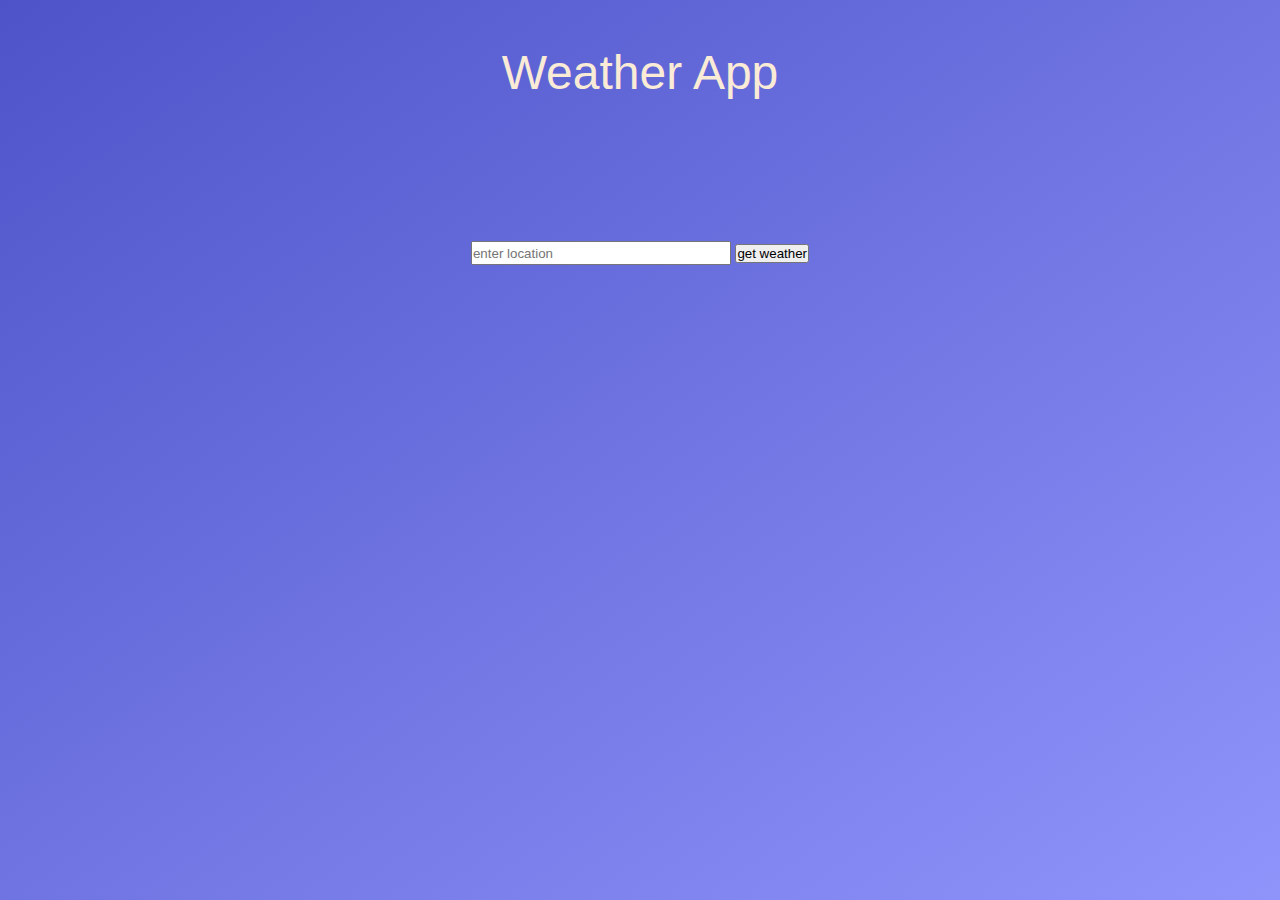
<file: index.html>
<!DOCTYPE html>
<html>
  <head>
    <title>Weather App</title>
    <link rel="stylesheet" href="styles.css">
  </head>
  <body>
      
      <div class="container con-color0">

        <div id="name">
          Weather App
        </div>

      <div id="weather-container">
        <form id="location-form" action="">
          <input id="location-input" type="text" placeholder="enter location">
          <button type="submit"  >get weather</button>
        </form>

        <div id="weather-data">
        </div>

        </div>
      </div>

    </div>
    <script src="script.js"></script>
  </body>
</html>
</file>
<file: styles.css>
* {
    margin: 0;
    padding: 0;
}

body {
    background-color: black;
}

.container {

    height: 100vh;
    margin: 0;
    font-family: Arial, sans-serif;
    color: #fff;
}

.con-color0 {
    background-color: #4e54c8;
    background-image: linear-gradient(to bottom right, #4e54c8, #8f94fb);
}

.con-color1 {
    background: linear-gradient(135deg, #4e54c8 0%, #bdc3c7 25%, #2c3e50 75%, #4e54c8 100%);
}

.con-color2 {
    background: linear-gradient(to bottom, #4e54c8, #8f94fb);
}

.con-color3 {

    background: linear-gradient(to bottom, rgb(240, 135, 7), #87CEEB, #00BFFF);
}

.con-color4 {
    background-color: #f2f3fd;
    background-image: linear-gradient(to bottom right, rgb(84, 81, 81), rgb(183, 178, 178));
}

#name {
    display: flex;
    justify-content: center;
    top: 5vh;
    font-size: 3rem;
    color: antiquewhite;
    position: relative;

}

#weather-container {
    margin: 10vh 0;
    padding: 2rem;

    display: flex;
    flex-direction: column;
    align-items: center;

    #location-form {
        padding: 4rem;
    }

    #location-input {

        width: 20vw;
        height: 20px;
    }
}

.data {
    font-size: 2rem;
    color: azure;


    .name {
        position: relative;
        font-size: 3rem;
        margin: 4vh 0;
        left: 5vw;
    }

    .weather-data {
        display: grid;
        grid-template-columns: auto auto;


        .icon {
            width: 200px;

        }

        .weather {
            margin: 0%;
        }

    }


}

.error {
    font-size: 3rem;
    color: azure;
}
</file>
